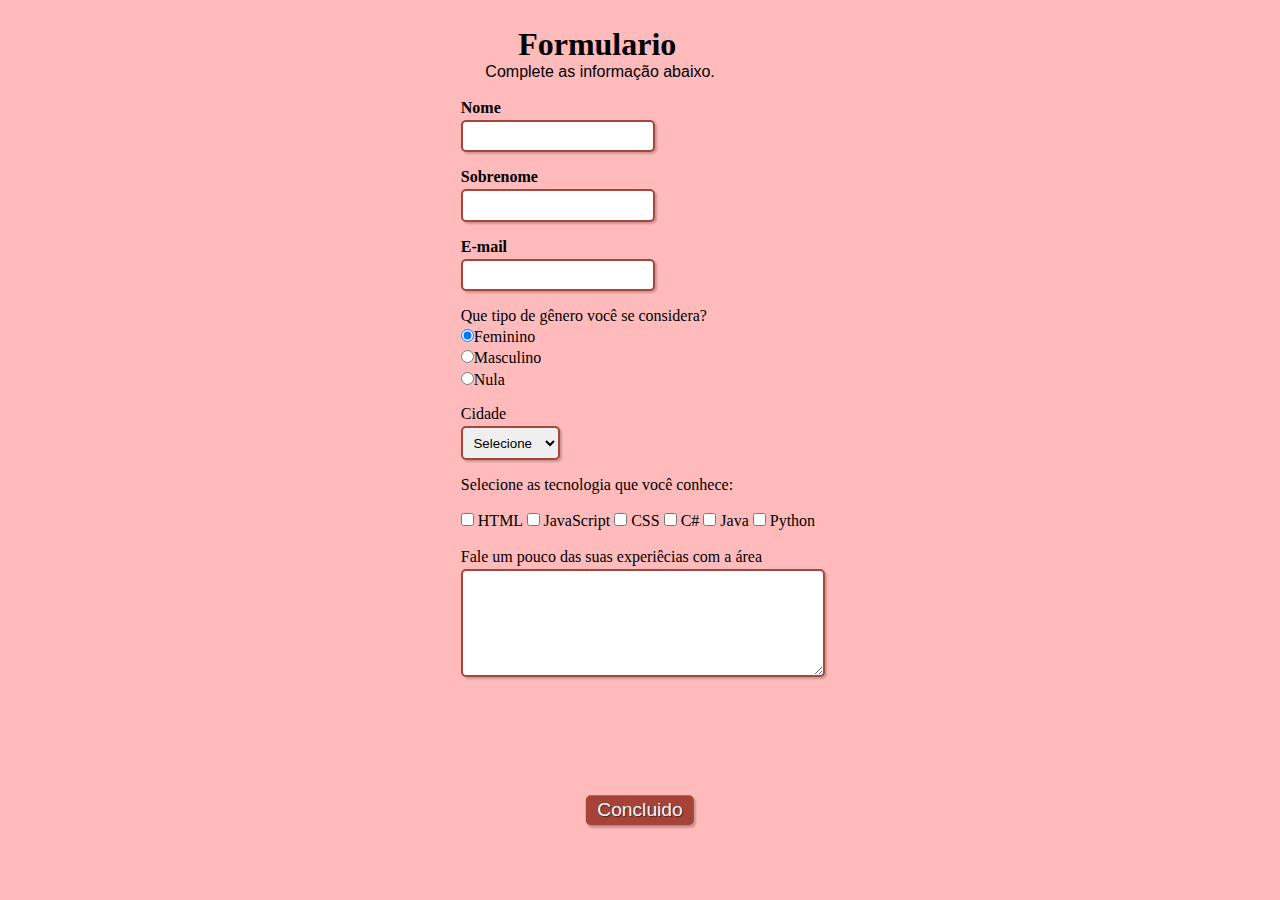
<file: index.html>
<!DOCTYPE html>
<html lang="pt-br">
<head>
    <meta charset="UTF-8">
    <meta name="viewport" content="width=device-width, initial-scale=1.0">
    <link rel="stylesheet" href="index.css">
    <title>Document</title>
</head>
<body>
    <div>
        <h1 id="titulo">Formulario</h1>
        <p id="subtitulo">Complete as informação abaixo.</p>
        <br>
    </div>
     <form action="">
        <fieldset class="grupo">
            <div class="campo">
            <label for="Nome"> <strong>Nome</strong></label>
            <input type="text" name="Nome" id="Nome" required>
             </div>
             <div class="campo">
                <label for="Sobrenome"> <strong>Sobrenome</strong></label>
                <input type="text" name="Sobrenome" id="Sobrenome" required>
             </div>
        </fieldset>
        <div class="campo">
            <label for="email"><strong>E-mail</strong></label>
            <input type="email" name="E-mail" id="E-mail" required>
        </div>
        <div class="campo">
            <label>Que tipo de gênero você se considera?</label>
            <label>
                <input type="radio" name="gênero" value="Feminino" checked>Feminino
            </label>
            <label>
                <input type="radio" name="gênero" value="Masculino" >Masculino
            </label>
            <label>
                <input type="radio" name="gênero" id="Nula">Nula
            </label>
          
        </div>
        <div class="campo">
            <label for="cidade">Cidade</label>
            <select id="Cidade">
                <option selected disabled value="">Selecione</option>
                <option>Alto Santo</option>
                <option>Fortaleza</option>
                <option>Russas</option>
                <option>Aracati</option>
                <option>Quixadá</option>
            </select>
        </div>
        <fieldset class="grupo">
            <div id="check">
            <label>Selecione as tecnologia que você conhece:</label><br><br>
            <input type="checkbox" id="tecnologia1" name="tecnologia1" value="HMTL">
            <label for="tecnologia1">HTML</label>
            <input type="checkbox" id="tecnologia2" name="tecnologia2" value="JavaScript">
            <label for="tecnologia2">JavaScript</label>
            <input type="checkbox" id="tecnologia3" name="tecnologia3" value="CSS">
            <label for="tecnologia3">CSS</label>
            <input type="checkbox" id="tecnologia4" name="tecnologia4" value="C#">
            <label for="tecnologia4">C#</label>
            <input type="checkbox" id="tecnologia5" name="tecnologia5" value="Java">
            <label for="tecnologia4">Java</label>
            <input type="checkbox" id="tecnologia6" name="tecnologia6" value="Python">
            <label for="tecnologia6">Python</label>
        </div>
        </fieldset>
        <div class="campo">
            <br>
            <label>Fale um pouco das suas experiêcias com a área</label>
            <textarea name="experiecias" id="experiecias" style="width: 26em;" rows="6"></textarea>
        </div>
        <button type="submit" class="botao">Concluido</button>
     </form>
</body>
</html>
</file>
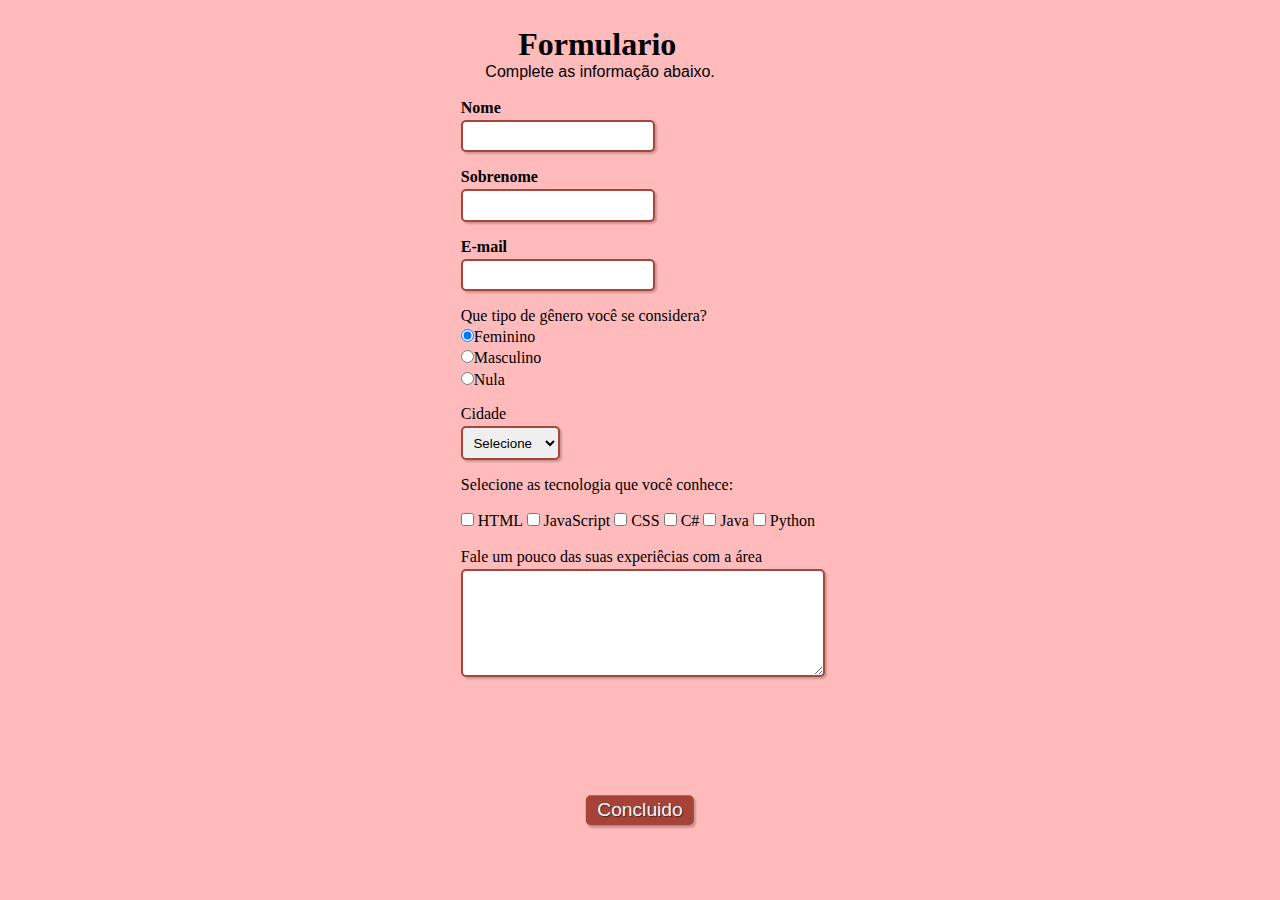
<file: trabalhoform.html>
<!DOCTYPE html>
<html lang="pt-br">
<head>
    <meta charset="UTF-8">
    <meta name="viewport" content="width=device-width, initial-scale=1.0">
    <link rel="stylesheet" href="trabalhoform.css">
    <title>Document</title>
</head>
<body>
    <div>
        <h1 id="titulo">Formulario</h1>
        <p id="subtitulo">Complete as informação abaixo.</p>
        <br>
    </div>
     <form action="">
        <fieldset class="grupo">
            <div class="campo">
            <label for="Nome"> <strong>Nome</strong></label>
            <input type="text" name="Nome" id="Nome" required>
             </div>
             <div class="campo">
                <label for="Sobrenome"> <strong>Sobrenome</strong></label>
                <input type="text" name="Sobrenome" id="Sobrenome" required>
             </div>
        </fieldset>
        <div class="campo">
            <label for="email"><strong>E-mail</strong></label>
            <input type="email" name="E-mail" id="E-mail" required>
        </div>
        <div class="campo">
            <label>Que tipo de gênero você se considera?</label>
            <label>
                <input type="radio" name="gênero" value="Feminino" checked>Feminino
            </label>
            <label>
                <input type="radio" name="gênero" value="Masculino" >Masculino
            </label>
            <label>
                <input type="radio" name="gênero" id="Nula">Nula
            </label>
          
        </div>
        <div class="campo">
            <label for="cidade">Cidade</label>
            <select id="Cidade">
                <option selected disabled value="">Selecione</option>
                <option>Alto Santo</option>
                <option>Fortaleza</option>
                <option>Russas</option>
                <option>Aracati</option>
                <option>Quixadá</option>
            </select>
        </div>
        <fieldset class="grupo">
            <div id="check">
            <label>Selecione as tecnologia que você conhece:</label><br><br>
            <input type="checkbox" id="tecnologia1" name="tecnologia1" value="HMTL">
            <label for="tecnologia1">HTML</label>
            <input type="checkbox" id="tecnologia2" name="tecnologia2" value="JavaScript">
            <label for="tecnologia2">JavaScript</label>
            <input type="checkbox" id="tecnologia3" name="tecnologia3" value="CSS">
            <label for="tecnologia3">CSS</label>
            <input type="checkbox" id="tecnologia4" name="tecnologia4" value="C#">
            <label for="tecnologia4">C#</label>
            <input type="checkbox" id="tecnologia5" name="tecnologia5" value="Java">
            <label for="tecnologia4">Java</label>
            <input type="checkbox" id="tecnologia6" name="tecnologia6" value="Python">
            <label for="tecnologia6">Python</label>
        </div>
        </fieldset>
        <div class="campo">
            <br>
            <label>Fale um pouco das suas experiêcias com a área</label>
            <textarea name="experiecias" id="experiecias" style="width: 26em;" rows="6"></textarea>
        </div>
        <button type="submit" class="botao">Concluido</button>
     </form>
</body>
</html>
</file>
<file: index.css>
*{
    margin:0;
    padding:0;
}
#titulo{
    font-family: serif;
    color: black;
    margin-left: 7%;
}
#subtitulo{
    font-family: Arial, Helvetica, sans-serif;
    color: black;
    margin-left: 3%;
}
fieldset{
    border:0;
}
body{
    background-color: rgb(233, 117, 117);
    font-family: serif;
    font-size: 1em;
    color: rgb(0, 0, 0);
    margin-left: 36%;
    margin-top: 2%;
    justify-content: center;
    background: #ffbbbb;
}
input, select, textarea, button{
    border-radius: 5px;
}
.campo{
    margin-bottom: 1em;
}
.campo label{
    margin-bottom: 0.2em;
    color: rgb(0, 0, 0);
    display: block;
}
fieldset.grupo.campo{
    float: left;
    margin-right: 2em;
}
.campo input[type="text"], .campo input[type="email"], .campo select, .campo textarea{
    padding: 0.5em;
    border: 2px solid rgb(163, 71, 60);
    box-shadow: 2px 2px 2px rgb(0,0,0,0.2);
    display: block;
}
.campo select option{
    padding-right: 2em;
}
.campo input:focus, .campo select:focus, .campo textarea:focus{
    background: beige;
}
.botao{
    font-size: 1.2em;
    background: rgb(165, 67, 56);
    border: 0;
    margin-bottom: 1em;
    color: aliceblue;
    padding: 0.2em 0.6em;
    box-shadow: 2px 2px 2px rgb(0, 0, 0, 0.2);
    text-shadow: 1px 1px 1px rgb(0, 0, 0, 0.5);
    position: absolute;
    top: 90%;
    left: 50%;
    margin-right: -50%;
    transform:translate(-50%,-50%) ;
}
.botao:hover{
    background: #ffbbbb;
    box-shadow: inset 2px 2px 2px rgba(0, 0, 0, 0.2);
    text-shadow: none;
}
#check{
    display: inline-block;
}
</file>
<file: trabalhoform.css>
*{
    margin:0;
    padding:0;
}
#titulo{
    font-family: serif;
    color: black;
    margin-left: 7%;
}
#subtitulo{
    font-family: Arial, Helvetica, sans-serif;
    color: black;
    margin-left: 3%;
}
fieldset{
    border:0;
}
body{
    background-color: rgb(233, 117, 117);
    font-family: serif;
    font-size: 1em;
    color: rgb(0, 0, 0);
    margin-left: 36%;
    margin-top: 2%;
    justify-content: center;
    background: #ffbbbb;
}
input, select, textarea, button{
    border-radius: 5px;
}
.campo{
    margin-bottom: 1em;
}
.campo label{
    margin-bottom: 0.2em;
    color: rgb(0, 0, 0);
    display: block;
}
fieldset.grupo.campo{
    float: left;
    margin-right: 2em;
}
.campo input[type="text"], .campo input[type="email"], .campo select, .campo textarea{
    padding: 0.5em;
    border: 2px solid rgb(163, 71, 60);
    box-shadow: 2px 2px 2px rgb(0,0,0,0.2);
    display: block;
}
.campo select option{
    padding-right: 2em;
}
.campo input:focus, .campo select:focus, .campo textarea:focus{
    background: beige;
}
.botao{
    font-size: 1.2em;
    background: rgb(165, 67, 56);
    border: 0;
    margin-bottom: 1em;
    color: aliceblue;
    padding: 0.2em 0.6em;
    box-shadow: 2px 2px 2px rgb(0, 0, 0, 0.2);
    text-shadow: 1px 1px 1px rgb(0, 0, 0, 0.5);
    position: absolute;
    top: 90%;
    left: 50%;
    margin-right: -50%;
    transform:translate(-50%,-50%) ;
}
.botao:hover{
    background: #ffbbbb;
    box-shadow: inset 2px 2px 2px rgba(0, 0, 0, 0.2);
    text-shadow: none;
}
#check{
    display: inline-block;
}
</file>
